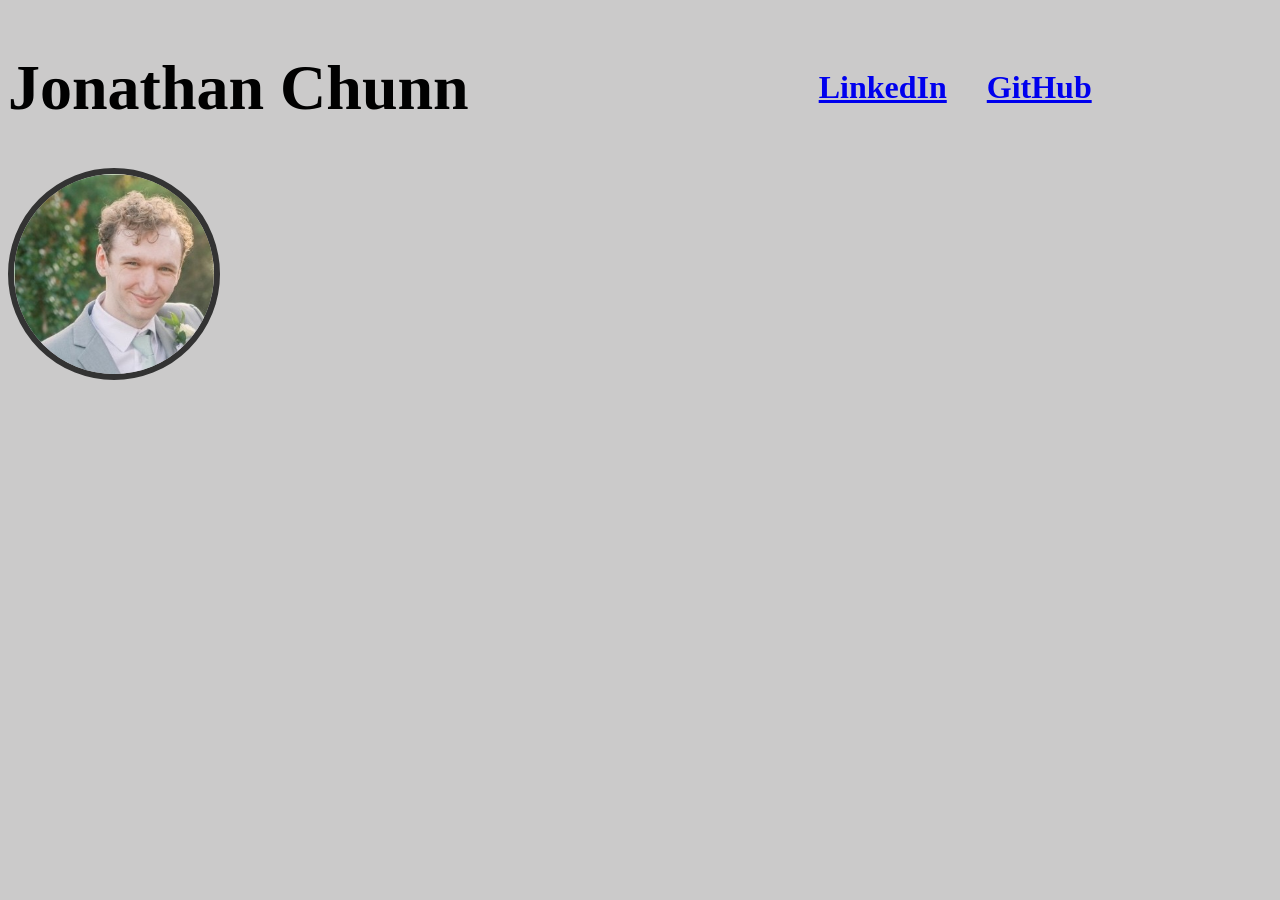
<file: index.html>
<!DOCTYPE html>
<html>
<head>
    <link rel="stylesheet" href="style.css">
</head>
<body>
<div class="heading-row-left">
    <h1>Jonathan Chunn</h1>
    <div class="heading-row-right">
        <h2>
        <a href="https://www.linkedin.com/in/jonathan-chunn/" target="_blank">LinkedIn</a>
        </h2>

        <h3>
            <a href="https://github.com/jdchunn" target="_blank">GitHub</a>
        </h3>
    </div>
</div>

<div class="circle-frame">
  <img src="1718251552297.jpg" alt="Profile">
</div>


</body>
</html>
</file>
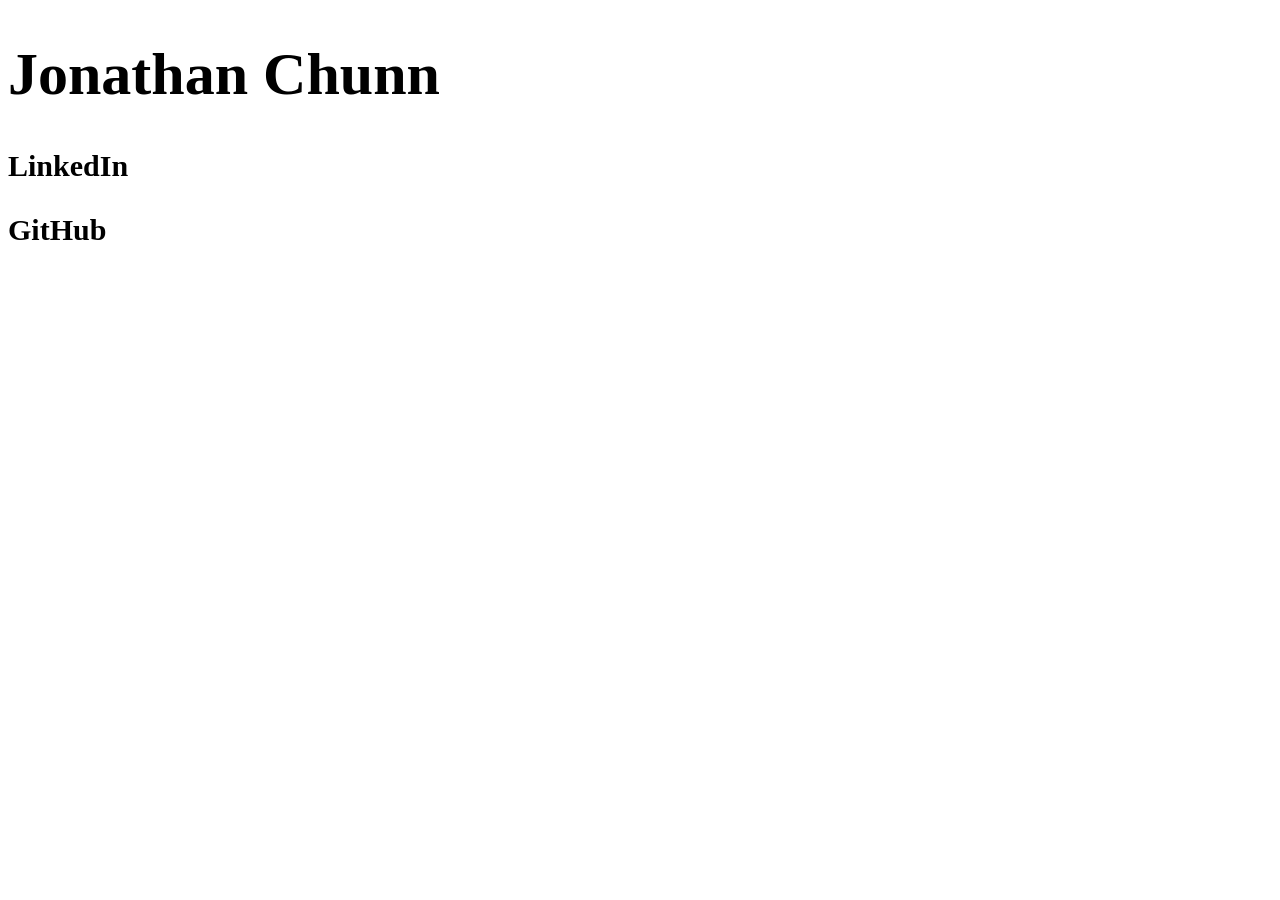
<file: main.html>
<!DOCTYPE html>
<html>
<body>
<div class="heading-row">
    <h1 style="font-size:60px;">Jonathan Chunn</h1>
    <h2 style="font-size:30px;">LinkedIn</h2>
    <h3 style="font-size:30px;">GitHub</h3>
<div>

</body>
</html>
</file>
<file: style.css>
body {
    background-color: rgba(67, 64, 64, 0.274);
    color: rgb(1, 1, 1);
}

.heading-row-left {
  display: flex;
  align-items: center;
  gap: 350px;
}


.heading-row-right {
  display: flex;
  align-items:center;
  gap: 40px; 
}

h1 {
    font-size: 4em;
}

h2 {
    font-size: 2em;
}

h3 {
    font-size: 2em;
}

.circle-frame {
    width: 200px;          
    height: 200px;
    border-radius: 50%;    
    overflow: hidden;    
    border: 6px solid #333; 
}

.circle-frame img {
  width: 100%;
  height: 100%;
  object-fit: cover;   
}
</file>
